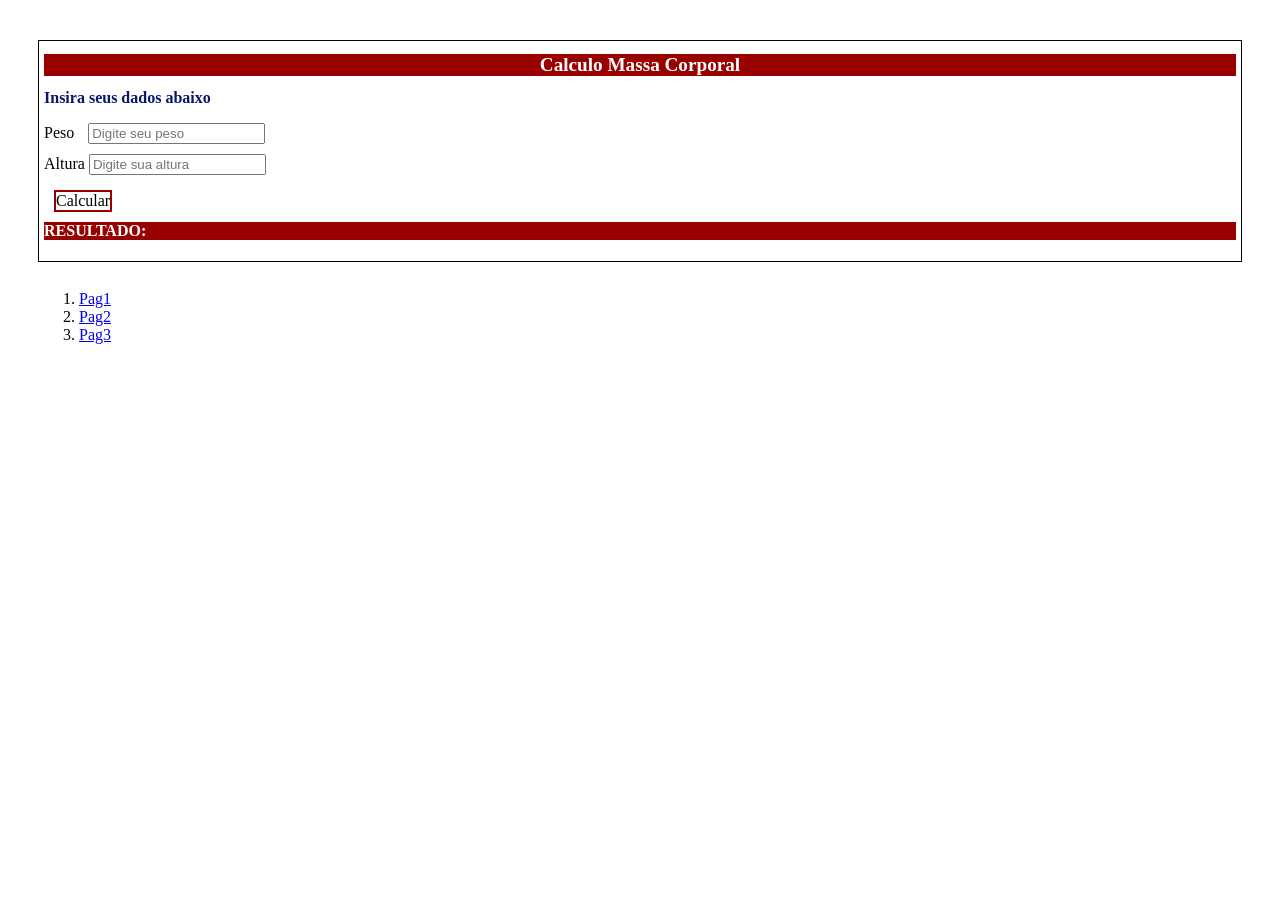
<file: index.html>
<!DOCTYPE html>

<html>
    <head>
        <title>Calculo Massa Corporal</title>
        <link href="assets/index.css" rel="stylesheet">
    </head>
    <body>
        <form  name="formImc">
        <div class="letter">
            <h1 class= "row letter=title">
                Calculo Massa Corporal
            </h1>
            <h2 class=" row letter=subtitle">
                Insira seus dados abaixo
            </h2>
            <p class="letter=content">
                <div class="row">
                    <label class="control-label">Peso</label>
                    <input class="sub-row" name="numPeso" type="number" placeholder="Digite seu peso"/>
                </div>
                <div class="row">
                    <label class="control-label" >Altura</label>
                    <input type="text" name="numAltura" placeholder="Digite sua altura"/>
                </div>
               
                <div class="row">
                    <a class="button button1" href="#" onclick="calcular();">Calcular</a>
                </div>
                <div class="row line-result" id="manipula">
                    <label class="control-label"><b>RESULTADO: <span id="resultado"></span></b></label>
                </div>
            </p>
            <br>

<ol>
    <li>
        <a href="pag.html">Pag1 </a></li>
    <li><a href="pag1.html">Pag2 </a></li>
    <li><a href="pag2.html">Pag3 </a></li>
    
    </ol>
        </div>
    </body>
    <script src="js/controller.js"></script>
</html>
</file>
<file: assets/index.css>
div.letter{
    border: 1px #000 solid;
    height: 220px;
    margin: 40px 30px 30px 30px;
}

div.letter h1:first-child{
    font-size: 1.2em;
    text-align: center;
    background-color: #990000;
    color: #ffffff;
    left: -10px;
}

div.letter h2{
    font-size: 1em;
    text-align: left;
    color: #071868;
    left: -10px;
}

.row {
    margin-right: 5px;
    margin-left: 5px;
    margin-bottom: 5px;
    
  }

.sub-row {
    margin-right: 5px;
    margin-left: 5px;
    margin-bottom: 5px;
    margin-left: 10px;
  }

.line-result{
    font-size: 1em;
    text-align: left;
    margin-top: 10px;
    background-color: #990000;
    color: #ffffff;
    left: -10px;
}

.button {
    background-color: #990000;
    color: white;
    text-align: center;
    text-decoration: none;
    display: inline-block;
    font-size: 16px;
    cursor: pointer;
    -webkit-transition-duration: 0.4s;
    transition-duration: 0.4s;
    border-style: double;
    margin-top: 10px;
    margin-left: 10px;
}

.button1 {
    background-color: white; 
    color: black; 
    border: 2px solid #990000;
}

.button1:hover {
    background-color: #990000;
    color: white;
}
</file>
